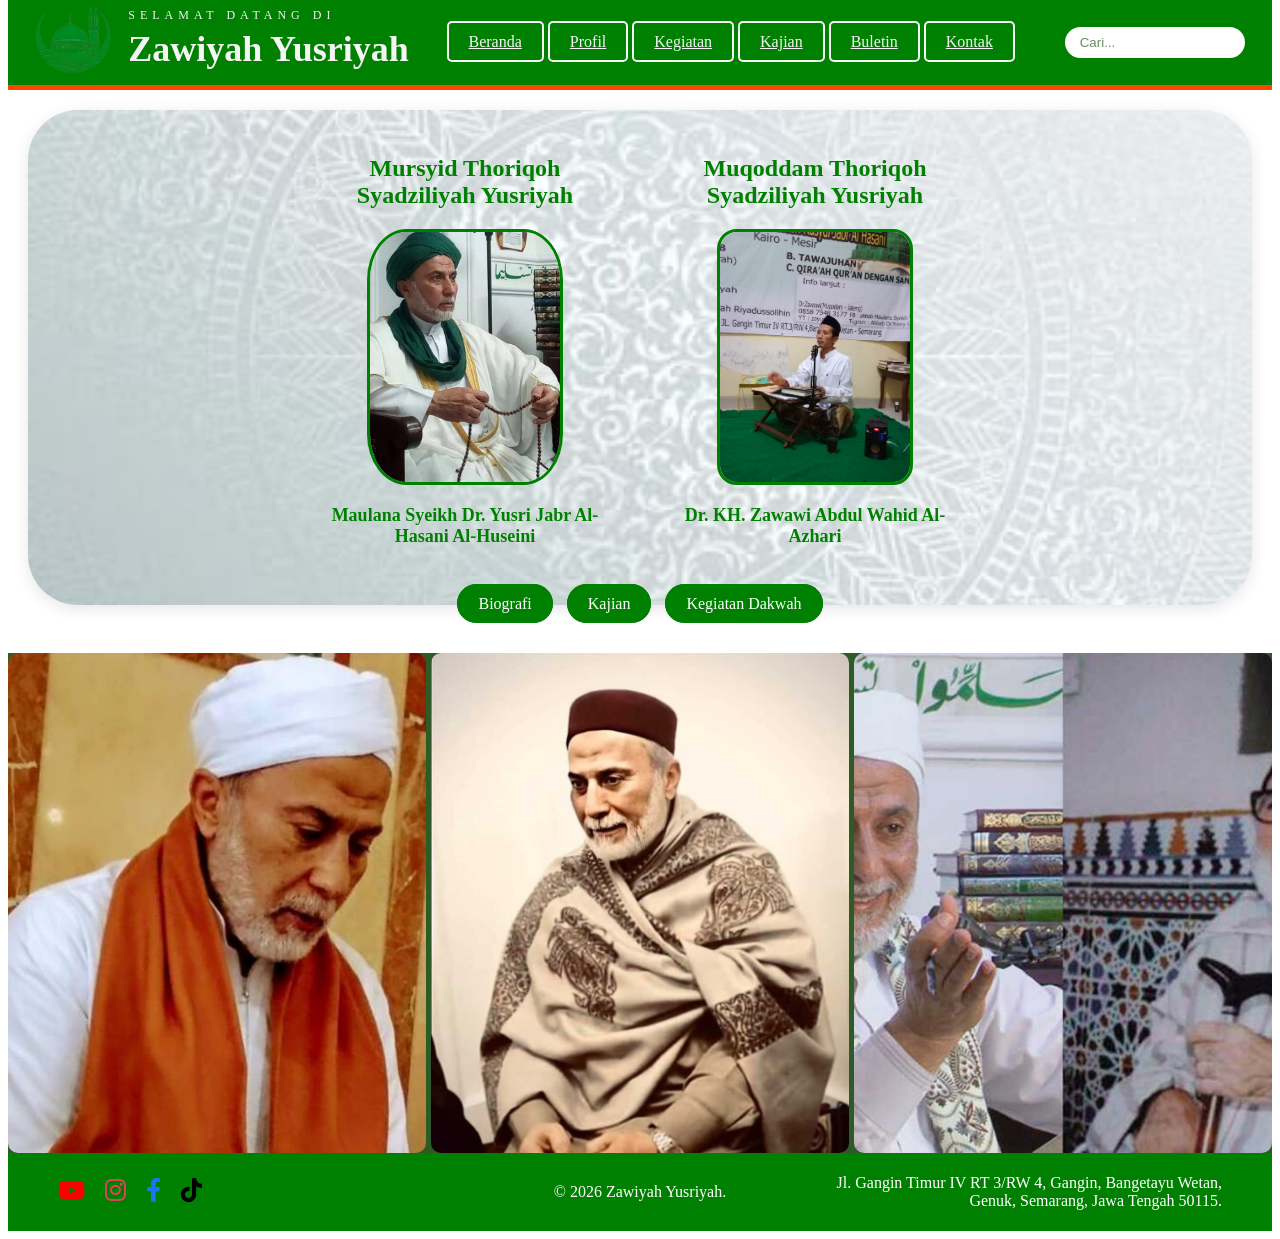
<file: index.html>
<!DOCTYPE html>
<html lang="id">
<head>
    <meta charset="UTF-8">
    <meta name="viewport" content="width=device-width, initial-scale=1.0">
    <title>Zawiyah Yusriyah</title>
    <meta name="viewport" content="width=device-width, initial-scale=1.0">
    <link rel="stylesheet" href="style.css">
    <!-- Link Swiper CSS -->
    <link rel="stylesheet" href="https://cdn.jsdelivr.net/npm/swiper@11/swiper-bundle.min.css"/>
    <link rel="stylesheet" href="https://cdnjs.cloudflare.com/ajax/libs/font-awesome/6.0.0/css/all.min.css" integrity="sha512-9usAa10IRO0HhonpyAIVpjrylPvoDwiPUiKdWk5t3PyolY1cOd4DSE0Ga+ri4AuTroPR5aQvXU9xC6qOPnzFeg==" crossorigin="anonymous" referrerpolicy="no-referrer" />
</head>
<body>

    <!-- Header -->
    <header class="top-bar">
        <div class="header-container">
            <div class="logo-box">
                <img src="assets/logo.png" alt="Logo" class="logo-img">
                <div class="brand-text">
                    <span class="welcome-text">Selamat Datang di</span>
                    <span class="nama-web">Zawiyah Yusriyah</span>
                </div>
            </div>

            <!-- Contoh di bagian navigasi -->
            <nav>
                <a href="index.html" class="nav-button active">Beranda</a>
                <a href="profil.html" class="nav-button">Profil</a>
                <a href="kegiatan.html" class="nav-button">Kegiatan</a>
                <a href="kajian.html" class="nav-button">Kajian</a>
                <a href="buletin.html" class="nav-button">Buletin</a>
                <a href="kontak.html" class="nav-button">Kontak</a>
            </nav>

            <div class="search-box">
                <input type="text" placeholder="Cari...">
            </div>
        </div>
    </header>

    <!-- Bagian Profil Mursyid -->
<section class="profile-section">

    <div class="profile-wrapper">
        
        <!-- Bagian Kiri: Mursyid -->
        <div class="mursyid-side">
            <h2 class="mursyid-title">Mursyid Thoriqoh Syadziliyah Yusriyah</h2>
            <div class="profile-photo"><img src="assets/Mursyid.jpg" alt="Mursyid"></div>
            <h3 class="mursyid-subtitle">Maulana Syeikh Dr. Yusri Jabr Al-Hasani Al-Huseini</h3>
        </div>

        <!-- Bagian Kanan: Muqoddam -->
        <div class="muqoddam-side">
            <h3 class="muqoddam-title">Muqoddam Thoriqoh Syadziliyah Yusriyah</h2>
            <img src="assets/muqoddam.jpg" alt="muqoddam" class="muqoddam-img">
            <h3 class="muqoddam-subtitle">Dr. KH. Zawawi Abdul Wahid Al-Azhari</h3>
        </div>
        
    </div>
    
    <div class="profile-buttons">
        <a href="#" class="btn-profile">Biografi</a>
        <a href="#" class="btn-profile">Kajian</a>
        <a href="#" class="btn-profile">Kegiatan Dakwah</a>
    </div>
</section>

    <!-- Slider -->
    <section class="slider-section">
        <div class="swiper mySwiper">
            <div class="swiper-wrapper" id="swiper-wrapper">
                <!-- Foto muncul otomatis via script di bawah -->
            </div>
        </div>
    </section>

    <!-- Swiper JS & Script Otomatis -->
    <script src="https://cdn.jsdelivr.net/npm/swiper@11/swiper-bundle.min.js"></script>
    <script>
        // Memanggil 23 foto secara otomatis
        const wrapper = document.getElementById('swiper-wrapper');
        for (let i = 1; i <= 24; i++) {
            wrapper.innerHTML += `
                <div class="swiper-slide">
                    <img src="assets/${i}.jpg" alt="Foto ${i}">
                </div>`;
        }

var swiper = new Swiper(".mySwiper", {
    loop: true,
    autoplay: {
        delay: 3000,
        disableOnInteraction: false,
        pauseOnMouseEnter: true // <-- Kunci: Berhenti saat kursor menempel
    },
    
    /* --- TAMBAHKAN KODE DI BAWAH INI --- */
    spaceBetween: 5, /* Jarak antar foto sebesar 20px */
    
    // Pengaturan jumlah foto berdasarkan ukuran layar
    breakpoints: {
        // Layar HP (Lebar minimal 0px) -> Tampil 1 foto
        0: {
            slidesPerView: 1,
        },
        // Layar Tablet/Laptop Kecil (Lebar minimal 768px) -> Tampil 2 foto
        768: {
            slidesPerView: 2,
        },
        // Layar Laptop Besar/PC (Lebar minimal 1024px) -> Tampil 3 foto
        1024: {
            slidesPerView: 3,
        }
    }
});

    </script>

<footer class="footer-bottom">
    <!-- Pojok Kiri: Kumpulan Ikon Medsos -->
    <div class="footer-left">
        <!-- Ganti Link '#' dengan link profil media sosial Anda -->
        <a href="https://youtube.com/@zawiyahyusriyah" class="social-icon" target="_blank">
            <i class="fab fa-youtube"></i>
        </a>
        <a href="https://instagram.com/zawiyahyusriyah" class="social-icon" target="_blank">
            <i class="fab fa-instagram"></i>
        </a>
        <a href="https://facebook.com/zawiyahyusriyah" class="social-icon" target="_blank">
            <i class="fab fa-facebook-f"></i>
        </a>
        <a href="https://tiktok.com/@zawiyahyusriyah" class="social-icon" target="_blank">
            <i class="fab fa-tiktok"></i>
        </a>
    </div>

    <!-- Tengah: Copyright (Tetap) -->
    <div class="footer-center">
        <p>&copy; 2026 Zawiyah Yusriyah.</p>
    </div>

    <!-- Pojok Kanan: Alamat (Tetap) -->
    <div class="footer-right">
        <p>Jl. Gangin Timur IV RT 3/RW 4, Gangin, Bangetayu Wetan, Genuk, Semarang, Jawa Tengah 50115.</p>
    </div>
</footer>

</body>
</html>
</file>
<file: style.css>
body { 
    body {
    display: flex;
    flex-direction: column;
    min-height: 100vh; /* Memastikan body minimal setinggi layar */
    margin: 0;
}

/* Biarkan konten utama mendorong footer ke bawah */
.main-content {
    flex: 1; 
}

/* Header Hijau */
.top-bar { background-color: green; padding: 5px 2%; color: yellowgreen; border-bottom: 5px solid orangered; }
.header-container { display: flex; justify-content: space-between; align-items: center; }
.nav-menu { display: flex; gap: 20px; }
.nav-menu a { color: whitesmoke; text-decoration: whitesmoke; font-weight: 800; }

/* Warna dasar tombol navigasi */
.nav-button {
    background-color: transparent; /* Atau warna latar belakang default lainnya */
    color: whitesmoke;
    padding: 10px 20px;
    border: 2px solid whitesmoke;
    border-radius: 5px;
    transition: 0.3s; /* Efek transisi halus */
}

/* Efek saat tombol disentuh kursor (hover) */
.nav-button:hover {
    background-color: whitesmoke;
    color: white;
}

.search-box {
    margin-left: 10px; /* Memberi jarak antara kaligrafi dan kolom pencarian */
}

/* Kelas khusus untuk tombol yang sedang aktif */
.nav-button.active {
    background-color: green;
    color: whitesmoke;
}

/* Gaya untuk kotak pencarian */
.search-box input {
    padding: 8px 15px;
    border-radius: 20px;
    /* Outline hijau */
    border: 2px solid green; 
    /* Background putih bersih */
    background-color: #ffffff;
    color: #2d5a27;
    outline: none;
    width: 150px;
    transition: 0.3s;
}

/* Efek saat diklik */
.search-box input:focus {
    width: 180px; /* Melebar saat diklik */
}

/* Warna teks di dalam kotak */
.search-box input::placeholder {
    color: #2d5a27;
    opacity: 0.7;
}

/* Memastikan posisi sejajar dengan menu */
.header-container {
    display: flex;
    justify-content: space-between;
    align-items: center;
    flex-wrap: wrap; /* Agar tidak tumpah jika layar sempit */
}

.logo-img { 
    width: 80px; }

.kaligrafi-img {
    height: 60px;
    /* Menghapus filter putih sebelumnya */
    filter: none; 
    /* Mengubah warna hitam gambar menjadi hijau */
    filter: sepia(100%) saturate(500%) hue-rotate(70deg) brightness(30%);
}

.logo-box {
    display: flex;
    align-items: center; /* Ini membuat teks dan logo sejajar di tengah secara vertikal */
    gap: 15px;
    margin-left: 0; /* Memastikan tidak ada margin kiri tambahan */
    padding-bottom: 5px; /* Tambahkan sedikit padding-bottom jika masih kurang naik */
}

/* Jika Anda ingin tulisan "Zawiyah Yusriyah" lebih naik lagi, gunakan margin-bottom negatif */
/* Style untuk tulisan "Selamat Datang di" */
.welcome-text {
    font-size: 12px;       /* Ukuran lebih kecil */
    color: whitesmoke;        /* Warna abu-abu muda agar tidak terlalu mencolok */
    text-transform: uppercase;
    letter-spacing: 5px;
}

.nama-web {
    font-weight: bold;
    font-size: 36px;
    color: whitesmoke;
    margin-top: 5px; /* Sesuaikan angka ini (bisa negatif seperti -5px jika ingin naik) */
    display: flex;
    align-items: center;
}

/* Mengatur kotak pembungkus teks agar bertumpuk */
.brand-text {
    display: flex;
    flex-direction: column; /* Membuat teks bertumpuk ke bawah */
    line-height: 1.2;       /* Mengatur jarak antar baris */
}

/* Sesuaikan bagian ini di file style.css Anda */
header {
    /* Ganti warna hijau (#2d5a27) dengan warna pilihan Anda */
    border-bottom: 3px solid #FF0000; /* Contoh: #FF0000 adalah warna Merah */
}

.profile-section {
    text-align: center;
    padding: 20px 20px;
    background-color: #ffffff;
}

/* Sesuaikan margin-top untuk mendekatkan teks ke atas */
.mursyid-title { 
    font-size: 24px; 
    color: green; /* Sesuaikan warna jika perlu */
    margin-top: 5px;  /* Kecilkan angka ini agar lebih mepet ke atas */
    margin-bottom: 10px; 
}
.mursyid-subtitle { font-size: 18px; color: green; margin-top: 10px; }

.muqoddam-title { 
    font-size: 24px; 
    color: green; /* Sesuaikan warna jika perlu */
    margin-top: 5px;  /* Kecilkan angka ini agar lebih mepet ke atas */
    margin-bottom: 10px; 
}
.muqoddam-subtitle { font-size: 18px; color: green; margin-top: 10px; }

/* --- CSS untuk Foto Mursyid --- */
.profile-photo img {
    /* Tentukan ukuran tetap di sini */
    width: 190px;  
    height: 250px; 
    
    object-fit: cover; /* Agar foto tidak gepeng */
    border-radius: 20%; /* kotak sudut melingkar */
    border: 3px solid green;
    display: block;
    margin: 10px auto; /* Agar di tengah */
}

/* --- CSS untuk Foto Muqoddam --- */
.muqoddam-img {
    width: 190px !important;       
    height: 250px !important;      
    
    object-fit: cover !important;  
    border-radius: 20px !important;
    border: 3px solid green !important;
    display: block !important;
    margin: 10px auto !important;
}

.profile-wrapper {
    display: flex;
    justify-content: center; /* Menjaga agar kelompok berada di tengah */
    align-items: flex-start;  /* Menjajarkan bagian atas */
    gap: 50px;               /* Jarak antara sisi kiri dan kanan */
    padding: 40px;

    /* Menggunakan ornamen hanya di bagian ini */
    background-image: url('../assets/ornamen-bg.png'); 
    background-repeat: repeat;
    background-position: center;
    background-size: cover; /* Mengatur ornamen agar muat di kotak */
    background-color: rgba(255, 255, 255, 0.8); /* Warna putih semi-transparan */

    /* Memberi sedikit efek bayangan pada kotak wrapper agar terlihat timbul */
    border-radius: 50px;
    box-shadow: 0 4px 15px rgba(0, 0, 0, 0.1); 
}

/* Mengatur agar judul Dokumentasi mepet ke atas */
.content h1 {
    margin-top: 0;      /* Menghapus jarak di atas judul */
    padding-top: 0px;  /* Memberi sedikit ruang agar tidak terlalu menempel ke batas atas */
}

.mursyid-side, .muqoddam-side {
    display: flex;
    flex-direction: column;
    align-items: center;
    max-width: 300px;
}

/* Ukuran khusus untuk gambar muqoddam agar proporsional */
.muqoddam-img {
    width: 200px; 
    height: 200px;
    object-fit: cover;
    border-radius: 20px;
}

/* Merapatkan jarak tombol dengan elemen di atasnya */
.profile-buttons {
    margin-top: -30px; /* Nilai negatif untuk menarik tombol ke atas */
    text-align: center;
    padding: 20px 0;
}

/* Mengubah tampilan tombol menjadi hijau dengan tulisan putih */
.btn-profile {
    background-color: green; /* Warna hijau */
    color: #ffffff !important; /* Tulisan putih */
    padding: 10px 20px;
    border-radius: 20px;
    text-decoration: none;
    margin: 0 5px;
    border: 1px solid green;
    transition: 0.3s;
}

/* Efek saat tombol diarahkan kursor (hover) */
.btn-profile:hover {
    background-color: #1bfc02; /* Hijau lebih terang saat hover */
    color: #2d5a27 !important;
    border-color: #1bfc02;
}

@media (max-width: 768px) {
    /* Pastikan pembungkus tombol disusun vertikal */
    .button-wrapper { 
        display: flex;
        flex-direction: column; /* Mengatur tombol ke bawah */
        align-items: center;    /* Menengahkan tombol */
        gap: 10px;              /* Memberi jarak antar tombol agar tidak menempel */
        margin-top: 20px;       /* Memberi jarak dari foto di atasnya */
    }

    /* Pastikan ukuran tombol seragam */
    .button-wrapper a {
        width: 80%;             /* Lebar tombol 80% dari layar HP */
        padding: 10px 0;
        text-align: center;
        margin: 0;              /* Hapus margin agar tidak berantakan */
    }
}

/* Slider */
.slider-section { 
    background-color: #2d5a27; padding: 0px 0; }

    /* Mengurangi jarak atas secara drastis */
    margin-top: 0px; 
    
    /* Atau kurangi padding-nya jika sebelumnya terlalu tebal */
    padding-top: -50px; 
}

/* Ganti .slider-container dengan nama class yang ada di HTML Anda */
/* Mengatur container pembungkus slider */
.slider-container {
    width: 100%;
    display: flex;             /* Mengaktifkan sistem layout flexbox */
    justify-content: center;   /* Memusatkan secara horisontal (kiri-kanan) */
    align-items: center;       /* Memusatkan secara vertikal (atas-bawah) */
    overflow: hidden;          /* Mencegah gambar keluar dari frame */
}

/* Mengatur gambar di dalam slider */
.slider-container img {
    display: block;
    max-width: 100%;           /* Agar gambar responsif */
    height: auto;
    object-fit: cover;         /* Menjaga proporsi gambar */
}

    /* --- Pengaturan Slider & Foto --- */
.swiper {
    width: 100%;
    height: 500px; /* Tinggi kotak slider */
    background-color: #2d5a27; /* Warna latar hijau untuk bagian kosong */
}

/* Pastikan slide memusatkan kontennya */
.swiper-slide {
    display: flex;
    justify-content: center; /* Memusatkan horisontal */
    align-items: center;     /* Memusatkan vertikal */
    height: 500px; /* Atur tinggi tetap agar semua slide seragam */
    overflow: hidden;
}

/* Memastikan gambar di dalam slide mengikuti aturan tengah */
.swiper-slide img {
    width: 100%;
    height: 500px;
    object-fit: cover; /* Foto akan mengisi kotak tanpa gepeng */
    object-position: contain; /* Fokus ke tengah foto */
    border-radius: 10px; /* Opsional: supaya ujung foto melengkung */
}

/* Styling Footer Copyright */
.footer-bottom {
    display: flex;
    justify-content: space-between; /* Mengatur spasi antar elemen */
    align-items: center;
    padding: 5px 50px;
    background-color: green;
    color: #ffffff;
}

/* Memastikan setiap bagian memiliki ruang yang seimbang */
.footer-left, .footer-center, .footer-right {
    flex: 1;
}

.footer-left {
    display: flex;
    align-items: center;
    gap: 15px;
    justify-content: flex-start; /* Logo tetap di kiri */
}

.footer-center {
    text-align: center; /* Copyright di tengah */
}

.footer-right {
    text-align: right; /* Alamat di kanan */
}

/* Styling untuk container kiri */
.footer-left {
    display: flex;
    align-items: center;
    /* Ubah gap agar jarak antar ikon pas */
    gap: 20px; 
    justify-content: flex-start;
}

/* Styling untuk setiap link ikon */
.social-icon {
    font-size: 24px;      /* Sedikit diperbesar agar ikon lebih jelas */
    color: #ffffff;       /* Default warna putih (atau ganti dengan warna netral jika ingin) */
    transition: transform 0.3s ease; /* Efek membesar saat disentuh */
}

/* Mengatur warna asli untuk masing-masing ikon saat di-hover */
.social-icon:hover {
    transform: scale(1.2); /* Ikon sedikit membesar */
}

/* Warna asli per media sosial */
.fa-youtube { color: #FF0000; }
.fa-instagram { color: #E4405F; }
.fa-facebook-f { color: #1877F2; }
.fa-tiktok { color: #000000; } /* Untuk TikTok, hitam adalah warna identitasnya */

/* Opsional: Agar konten di halaman kegiatan lebih rapi */
.content {
    padding: 20px;
    max-width: 800px;
    margin: 0 auto; /* Supaya konten berada di tengah halaman */
}

.content img, .content video {
    display: block;
    margin-bottom: 20px; /* Memberi jarak antara video dan foto */
    max-width: 100%;    /* Supaya gambar tidak melebihi lebar layar */
}

@media (max-width: 768px) {
    /* 1. Membuat navigasi jadi vertikal agar tidak bertumpuk */
    nav {
        display: flex;
        flex-direction: column; /* Mengubah arah jadi ke bawah */
        gap: 10px;
    }

    /* 2. Menyesuaikan kotak pencarian */
    .search-box {
        margin-left: 0;
        margin-top: 10px;
    }

    /* 3. Membuat foto profil tampil berurutan ke bawah, bukan ke samping */
    .profile-wrapper {
        flex-direction: column; /* Foto atas-bawah */
        align-items: center;
    }

    /* 4. Memastikan header tidak terlalu sesak */
    .header-container {
        flex-direction: column;
        text-align: center;
    }

    @media (max-width: 768px) {
    /* 1. Perkecil Logo agar tidak terlalu besar */
    .header-container img {
        width: 80px; /* Sesuaikan ukurannya */
        margin-bottom: 10px;
    }

    /* 2. Perkecil Teks Judul */
    .header-container h1 {
        font-size: 20px;
        margin: 5px 0;
    }

    /* 3. Rapikan Navigasi (Tombol) */
    nav {
        gap: 8px; /* Jarak antar tombol */
    }

    .nav-button {
        padding: 8px 15px;
        font-size: 13px;
        width: 150px; /* Lebar tombol seragam */
        text-align: center;
        margin: 0 auto; /* Menjaga agar di tengah */
    }

    /* 4. Sesuaikan Form Pencarian */
    .search-box {
        margin-top: 15px;
        width: 90%;
    }

    @media (max-width: 768px) {
    /* 1. Memastikan container utama menengahkan semua isinya */
    .header-container {
        display: flex;
        flex-direction: column;
        align-items: center; /* Ini kuncinya: membuat semua isi (logo, teks, nav) jadi center */
        text-align: center;
        width: 100%;
    }

    /* 2. Memastikan navigasi juga center */
    nav {
        display: flex;
        flex-direction: column;
        align-items: center; /* Memastikan tombol-tombol di tengah */
        width: 100%;
    }

    /* 3. Jika logo masih miring, tambahkan ini */
    .logo-anda img {
        margin: 0 auto;
        display: block;
    }
}

/* Pastikan class-nya sesuai dengan nama di index.html */
.logo-img {
    filter: brightness(0) invert(1);
}
</file>
